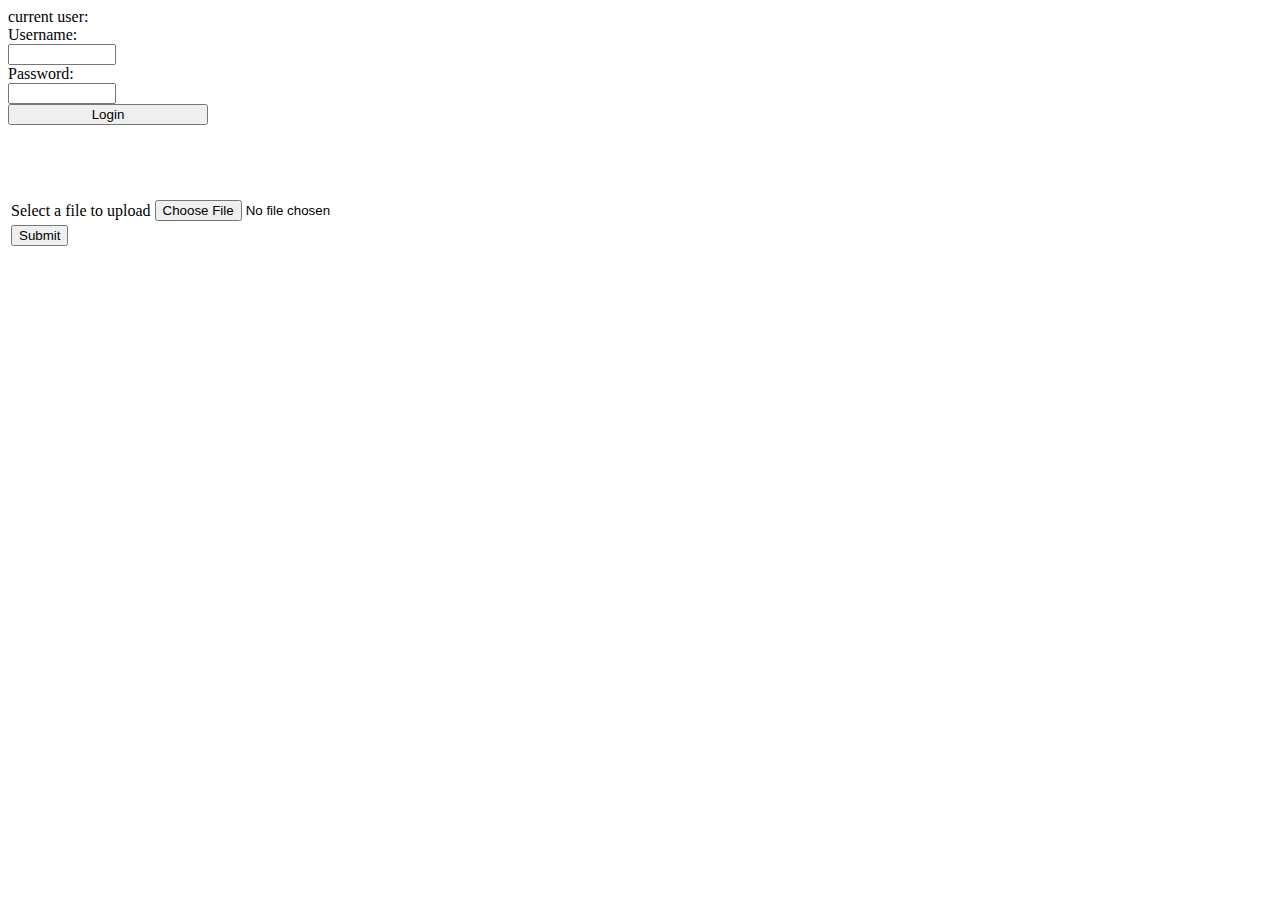
<file: src/main/webapp/ang/jquery.html>
<!DOCTYPE html>
<!--
To change this license header, choose License Headers in Project Properties.
To change this template file, choose Tools | Templates
and open the template in the editor.
-->
<html>
    <head>
        <title>TODO supply a title</title>
        <meta charset="UTF-8">
        <meta name="viewport" content="width=device-width, initial-scale=1.0">
        <script src="https://ajax.googleapis.com/ajax/libs/jquery/3.3.1/jquery.min.js"></script>
        <script>
            var currentUser=null;
                $(document).ready(function(){
                    $(".logoutform").hide();
                    $("#loginbtn").click(function(){
                        var u=$("input[name=username]").val();
                        var p=$("input[name=password]").val();
                        var data=JSON.stringify({
                            username:u,
                            password:p
                        });

                        $(".loginform .result").html("Wait for it...!");

                        jQuery.ajax ({
                            //url: "/mvnSWP/json/login",
                            //url: "/FluidGPS/json/login",
                            url: "http://ovh.nizetic.hr:8080/SAT-backend/json/login",
                            type: "POST",
                            data: data,
                            dataType: "json",
                            contentType: "application/json; charset=utf-8",
                            success: function(result,status,xhr){
                                currentUser=result
                                $(".logoutform .result").html(currentUser.username);
                                $(".logoutform").show();
                                $(".loginform").hide();
                            },
                            error: function(status){
                                $(".loginform .result").html(status);
                            }//(xhr,status,error)
                        });

                    });
                
                $("#logoutbtn").click(function(){
                    
                    $(".logoutform .result").html("Wait for it...!");
            
                    jQuery.ajax ({
                        //url: "/mvnSWP/json/logout",
                        //url: "/FluidGPS/json/logout",
                        url: "http://ovh.nizetic.hr:8080/SAT-backend/json/logout",
                        type: "GET",
                        contentType: "application/json; charset=utf-8",
                        success: function(result,status,xhr){
                            currentUser=null;
                            $(".loginform .result").html(xhr.status);
                            $(".logoutform").hide();
                            $(".loginform").show();
                        },
                        error: function(status){
                            $(".loginform .result").html(status);
                        }//(xhr,status,error)
                    });

                });
            });
        </script>
        <style>
            .loginform{
                width:200px;
            }
            .loginform .label{
                display:inline-block;
                width:96px;
            }
            .loginform input[type=text]{
                width:100px;
            }
            .loginform input[type=button]{
                width:200px;
            }
        </style>
    </head>
    <body>
        <div>
            current user: <label id="currentUser"></label>
        </div>
        <script>
            $(document).ready(function(){
                $("#currentUser").html="čekaj malo";
            
                    jQuery.ajax ({
                        //url: "/mvnSWP/json/login",
                        //url: "/FluidGPS/json/login",
                        url: "http://ovh.nizetic.hr:8080/SAT-backend/json/currentUser",
                        type: "GET",
                        data: "",
                        dataType: "json",
                        contentType: "application/json; charset=utf-8",
                        success: function(result,status,xhr){
                            
                            $("#currentUser").html=result;
                            
                            
                        },
                        error: function(status){
                            $("#currentUser").html=status;
                        }//(xhr,status,error)
                    });
                }
            );
        </script>
        <div class="loginform">
            <span class="label">Username:</span><input type="text" name="username">
            <span class="label">Password:</span><input type="text" name="password">
            <input id="loginbtn" type="button" name="submit" value="Login">
            <span class="result"></span>
        </div>
        <div class="logoutform">
            <input id="logoutbtn" type="button" name="submit" value="Logout">
            <span class="result"></span>
        </div>
        
        <br><br><br><br>
        
        <form method="POST" action="/SAT-backend/uploadFile" enctype="multipart/form-data">
            <table>
                <tr>
                    <td><label>Select a file to upload</label></td>
                    <td><input type="file" name="file" /></td>
                </tr>
                <tr>
                    <td><input type="submit" value="Submit" /></td>
                </tr>
            </table>
        </form>

    </body>
</html>
</file>
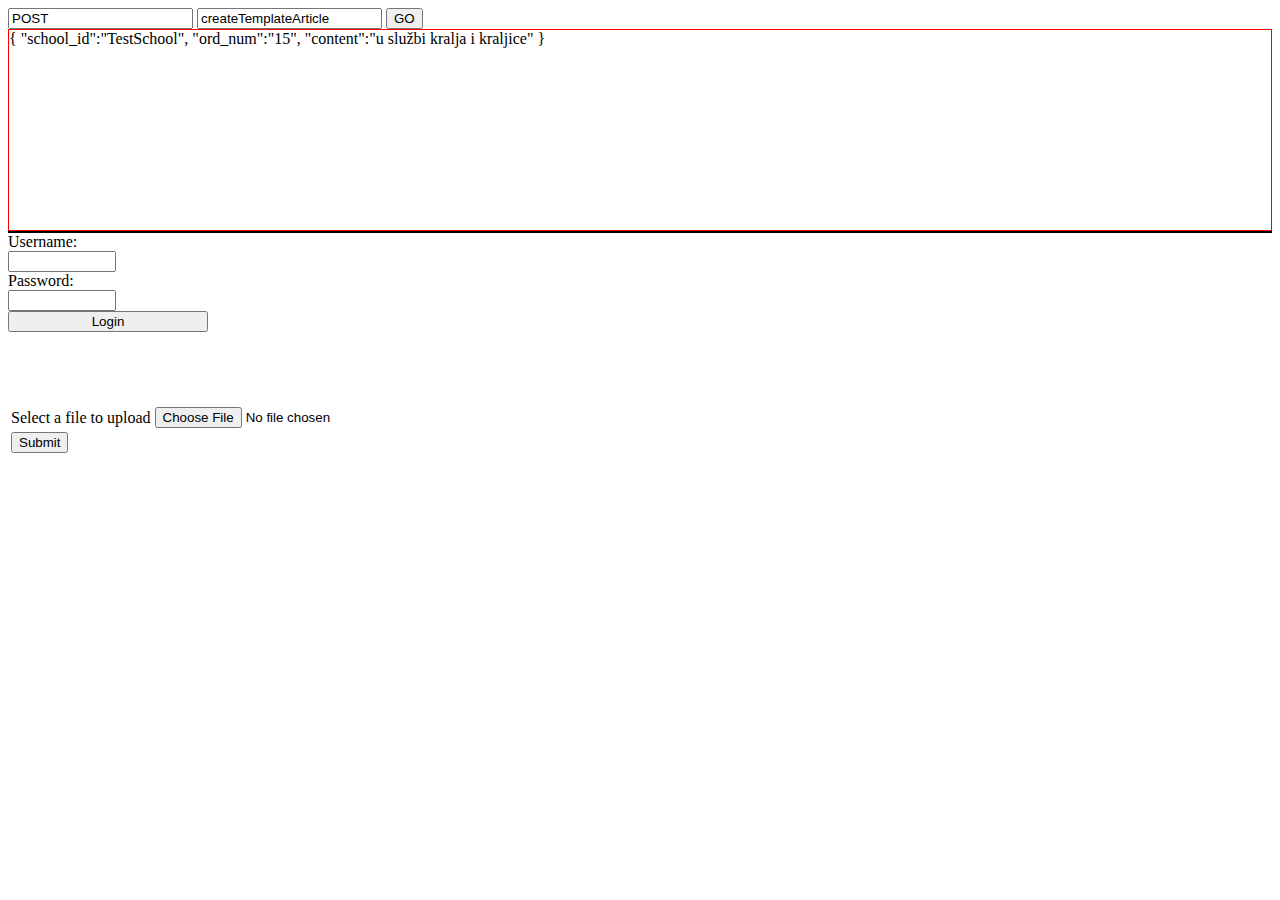
<file: src/main/webapp/ang/test.html>
<!DOCTYPE html>
<!--
To change this license header, choose License Headers in Project Properties.
To change this template file, choose Tools | Templates
and open the template in the editor.
-->
<html>
    <head>
        <title>TODO supply a title</title>
        <meta charset="UTF-8">
        <meta name="viewport" content="width=device-width, initial-scale=1.0">
        <script src="https://ajax.googleapis.com/ajax/libs/jquery/3.3.1/jquery.min.js"></script>
        <script>
            var currentUser=null;
                $(document).ready(function(){
                    $(".logoutform").hide();
                    $("#loginbtn").click(function(){
                        var u=$("input[name=username]").val();
                        var p=$("input[name=password]").val();
                        var data=JSON.stringify({
                            username:u,
                            password:p
                        });

                        $(".loginform .result").html("Wait for it...!");

                        jQuery.ajax ({
                            //url: "/mvnSWP/json/login",
                            //url: "/FluidGPS/json/login",
                            url: "http://ovh.nizetic.hr:8080/SAT-backend/json/login",
                            type: "POST",
                            data: data,
                            dataType: "json",
                            contentType: "application/json; charset=utf-8",
                            success: function(result,status,xhr){
                                currentUser=result
                                $(".logoutform .result").html(currentUser.username);
                                $(".logoutform").show();
                                $(".loginform").hide();
                            },
                            error: function(status){
                                $(".loginform .result").html(status);
                            }//(xhr,status,error)
                        });

                    });
                
                $("#logoutbtn").click(function(){
                    
                    $(".logoutform .result").html("Wait for it...!");
            
                    jQuery.ajax ({
                        //url: "/mvnSWP/json/logout",
                        //url: "/FluidGPS/json/logout",
                        url: "http://ovh.nizetic.hr:8080/SAT-backend/json/logout",
                        type: "GET",
                        contentType: "application/json; charset=utf-8",
                        success: function(result,status,xhr){
                            currentUser=null;
                            $(".loginform .result").html(xhr.status);
                            $(".logoutform").hide();
                            $(".loginform").show();
                        },
                        error: function(status){
                            $(".loginform .result").html(status);
                        }//(xhr,status,error)
                    });

                });
            });
        </script>
        <style>
            .loginform{
                width:200px;
            }
            .loginform .label{
                display:inline-block;
                width:96px;
            }
            .loginform input[type=text]{
                width:100px;
            }
            .loginform input[type=button]{
                width:200px;
            }
        </style>
    </head>
    <body>
        <div>
            <input id="method" type="text" name="submit" value="POST" >
            <input id="url" type="text" name="submit" value="createTemplateArticle" >
            <input id="go" type="button" name="submit" value="GO" >
            <div id="datasend" contenteditable="true" style="height:200px;overflow: auto;border:1px solid red;">{
"school_id":"TestSchool",
"ord_num":"15",
"content":"u službi kralja i kraljice"
}</div>
        </div>
        <div id="show" style="border:1px solid black;">
            
        </div>
        <script>
            $(document).ready(function(){
                $("#go").click(function(){
                    var ur=$("#url").val();
                    var mt=$("#method").val();
                    var xmsg=document.querySelector("#datasend");
                    var dt=xmsg.innerText;
                    dt=dt.trim();
                    
                    if (dt.length>1){
                        console.log(dt);
                        //console.log(JSON.parse(dt));
                    }
                    
                    
                    
                                var msg=document.querySelector("#show");
                                msg.innerText="molim sačekati";

                                    jQuery.ajax ({
                                        //url: "/mvnSWP/json/login",
                                        //url: "/FluidGPS/json/login",
                                        url: "http://ovh.nizetic.hr:8080/SAT-backend/json/"+ur,
                                        type: mt,
                                        data: dt,
                                        dataType: "json",
                                        xhrFields: {
                                            withCredentials: true
                                        },
                                        crossDomain: true,
                                        contentType: "application/json; charset=utf-8",
                                        success: function(result,status,xhr){
                                            //msg.innerText=result;
                                            console.log(result)
                                            msg.innerText=JSON.stringify(result, null, "¨");
                                            var str=msg.innerHTML;
                                            str=str.replace(/¨/g,"&nbsp; &nbsp; ");
                                            console.log(str);
                                            msg.innerHTML=str;
                                            $("#show").html=result; 
                                        },
                                        error: function(status){
                                            console.log(status);
                                            msg.innerText=status;
                                            
                                            $("#show").html=status;
                                        }//(xhr,status,error)
                                    });
                                    
                     });
                                
            });
        </script>
        <div class="loginform">
            <span class="label">Username:</span><input type="text" name="username">
            <span class="label">Password:</span><input type="text" name="password">
            <input id="loginbtn" type="button" name="submit" value="Login">
            <span class="result"></span>
        </div>
        <div class="logoutform">
            <input id="logoutbtn" type="button" name="submit" value="Logout">
            <span class="result"></span>
        </div>
        
        <br><br><br><br>
        
        <form method="POST" action="/SAT-backend/uploadFile" enctype="multipart/form-data">
            <table>
                <tr>
                    <td><label>Select a file to upload</label></td>
                    <td><input type="file" name="file" /></td>
                </tr>
                <tr>
                    <td><input type="submit" value="Submit" /></td>
                </tr>
            </table>
        </form>

    </body>
</html>
</file>
